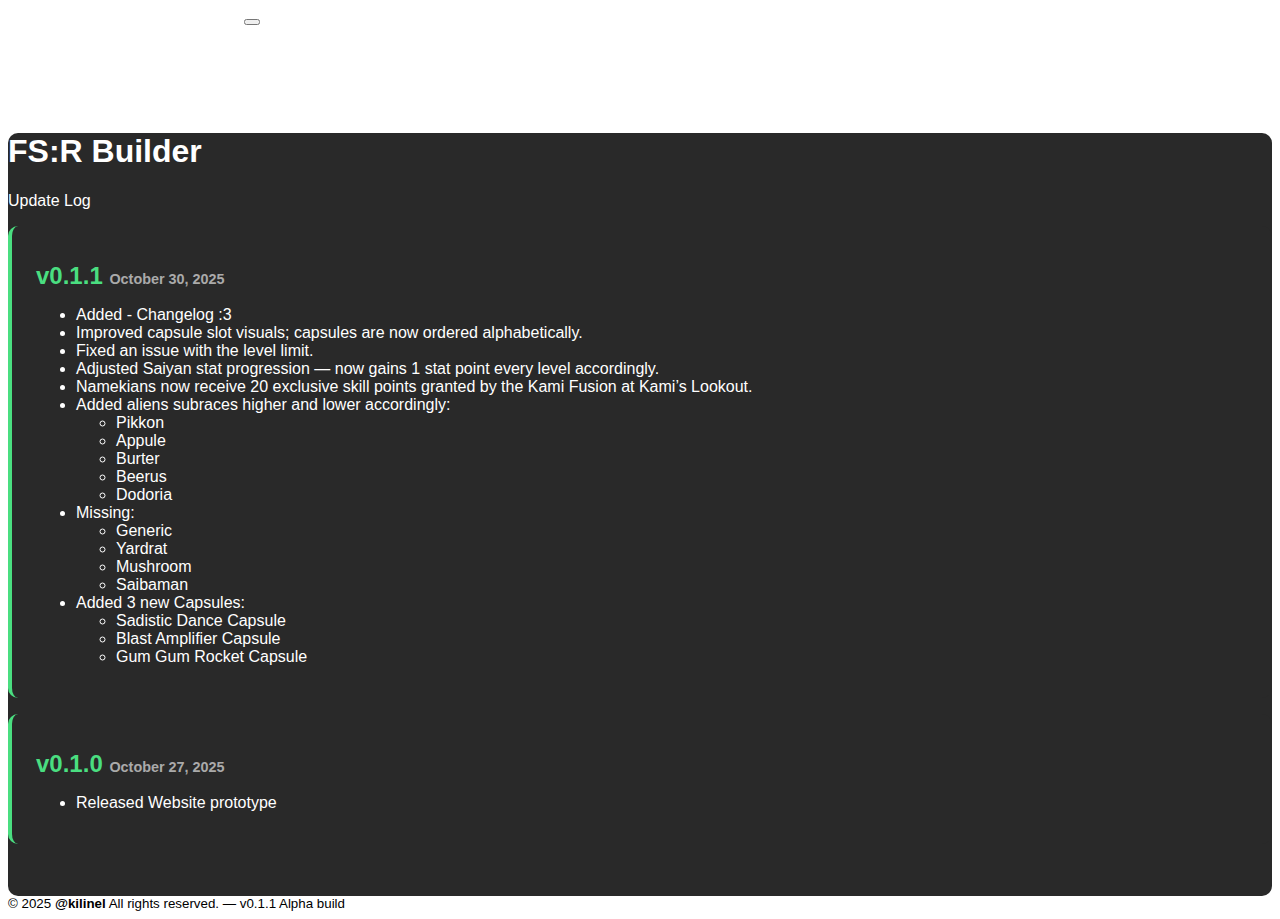
<file: index.html>
<html lang="en">

<head>
  <meta charset="UTF-8">
  <meta name="viewport" content="width=device-width, initial-scale=1.0" />
  <title>FS:R Builder - Changelog</title>
  <link rel="icon" href="images/page-icon.png" type="image/png">
  <script defer src="script.js"></script>

  <link href="https://cdn.jsdelivr.net/npm/bootstrap@5.3.8/dist/css/bootstrap.min.css" rel="stylesheet"
    integrity="sha384-sRIl4kxILFvY47J16cr9ZwB07vP4J8+LH7qKQnuqkuIAvNWLzeN8tE5YBujZqJLB" crossorigin="anonymous">



  <link rel="stylesheet" href="styles/styleschangelog.css">

</head>

<body class="changelog-page bg-success">

  <nav class="navbar navbar-expand-lg bg-body-tertiary">
    <div class="container-fluid bg-body-tertiary">
      <a class="navbar-brand" href="builder.html?v=3">Final Stand: Remastered
        Builder</a>
      <button class="navbar-toggler" type="button" data-bs-toggle="collapse" data-bs-target="#navbarNav"
        aria-controls="navbarNav" aria-expanded="false" aria-label="Toggle navigation">
        <span class="navbar-toggler-icon"></span>
      </button>
      <div class="collapse navbar-collapse" id="navbarNav">
        <ul class="navbar-nav">


          <li class="nav-item">
            <a class="nav-link " href="index.html"">Change Logs</a>
          </li>


        </ul>
      </div>
    </div>
  </nav>
  <br>

  <br>
 
      <div id=" buildChangelog" class="changelog-bg container my-10 mx-10 ">
              <header>
                <h1>FS:R Builder</h1>
                <p>Update Log</p>
              </header>

              <main id="changelog-list">
                <section class="changelog-entry">
                  <h2>v0.1.1 <span class="date">October 30, 2025</span></h2>
                  <ul>
                    <li>Added - Changelog :3</li>
                    <li>Improved capsule slot visuals; capsules are now ordered alphabetically.</li>
                    <li>Fixed an issue with the level limit.</li>
                    <li>Adjusted Saiyan stat progression — now gains 1 stat point every level accordingly.</li>
                    <li>Namekians now receive 20 exclusive skill points granted by the Kami Fusion at Kami’s Lookout.
                    </li>
                    <li>Added aliens subraces higher and lower accordingly:</li>
                    <ul>
                      <li>Pikkon</li>
                      <li>Appule</li>
                      <li>Burter</li>
                      <li>Beerus</li>
                      <li>Dodoria</li>
                    </ul>

                    <li> Missing:</li>
                    <ul>
                      <li>Generic</li>
                      <li>Yardrat</li>
                      <li>Mushroom</li>
                      <li>Saibaman</li>
                    </ul>
                    <li>Added 3 new Capsules:</li>
                    <ul>
                      <li>Sadistic Dance Capsule</li>
                      <li>Blast Amplifier Capsule</li>
                      <li>Gum Gum Rocket Capsule</li>
                    </ul>

                  </ul>
                </section>

                <section class="changelog-entry">
                  <h2>v0.1.0 <span class="date">October 27, 2025</span></h2>
                  <ul>
                    <li>Released Website prototype</li>
                  </ul>
                </section>
              </main>
              <br><br>
      </div>


      <footer class="container text-center mt-5 mb-3">
        <small> © 2025 <strong>@kilinel</strong> All rights reserved. — v0.1.1 Alpha build</small>
      </footer>

      <script src="https://cdn.jsdelivr.net/npm/bootstrap@5.3.8/dist/js/bootstrap.bundle.min.js"
        integrity="sha384-FKyoEForCGlyvwx9Hj09JcYn3nv7wiPVlz7YYwJrWVcXK/BmnVDxM+D2scQbITxI"
        crossorigin="anonymous"></script>
</body>

</html>
</file>
<file: styles/styleschangelog.css>
* {
     font-family: 'Geo', sans-serif;
}

.changelog-bg {
  background: #292929;
  border-radius: 10px;
  
}


.changelog-entry {
  background: #292929;
  padding: 1rem 1.5rem;
  margin: 1rem 0;
  border-left: 4px solid #4ade80;
  border-radius: 10px;
}

.changelog-entry h2 {
  color: #4ade80;
  margin-bottom: .5rem;
}
p,a,li,h1 {
    color: #ffffff;
}

.date {
  font-size: 0.9rem;
  color: #aaa;
}
</file>
